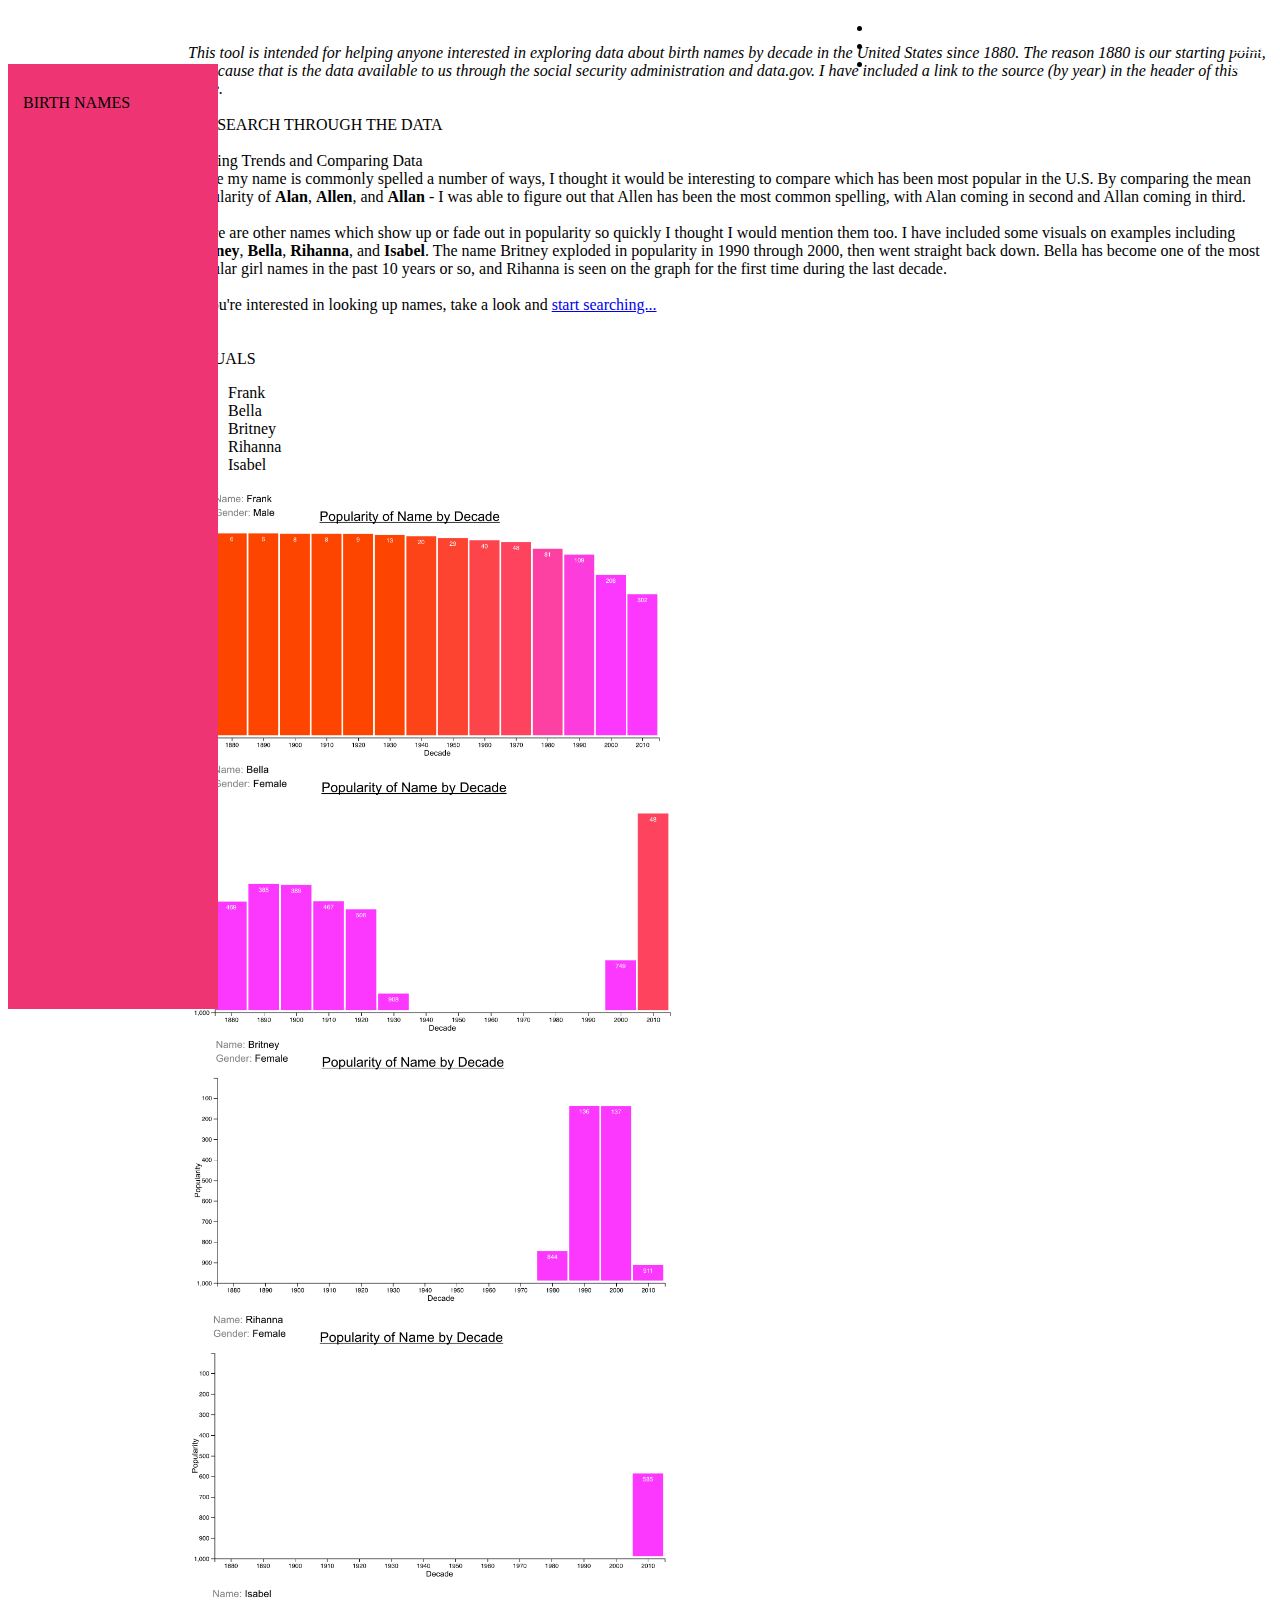
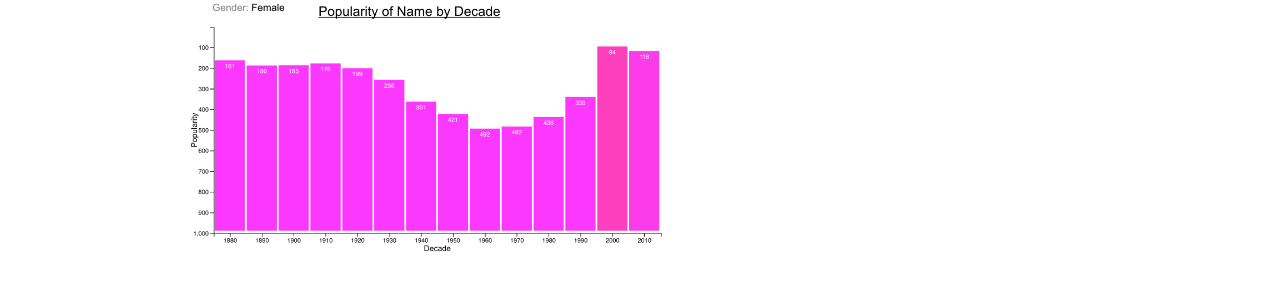
<file: article.html>
<!doctype html>
<html>
  <head>
    <meta charset="utf-8">
    <meta http-equiv="X-UA-Compatible" content="IE=edge">
    <meta name="viewport" content="width=device-width, initial-scale=1">
    <link href="//cdn.muicss.com/mui-latest/css/mui.min.css" rel="stylesheet" type="text/css" />
    <link href="static/article.css" rel="stylesheet" type="text/css" />
    <script src="//cdn.muicss.com/mui-latest/js/mui.min.js"></script>
  </head>
  <body>
  <header class="mui-appbar mui--z1">
      <div class="mui-container">
        <table width="100%">
          <tr class="mui--appbar-height">
            <td class="mui--text-title"><a href="index.html">U.S. Names 1880 - 2010</a></td>
            <td align="right">
              <ul class="mui-list--inline mui--text-body2">
                <li><a href="index.html">Graph</a></li>
                <li><a href="article.html">Article</a></li>
                <li><a target="_" href="https://catalog.data.gov/dataset/baby-names-from-social-security-card-applications-national-level-data">Source</a></li>
              </ul>
            </td>
          </tr>
        </table>
      </div>
    </header>  
    <div class="mui--appbar-height"></div>  
    <div id="sidebar">
      <div class="mui--text-white mui--text-display1 mui--align-vertical">BIRTH NAMES</div>
    </div>
    <div id="content" class="mui-container-fluid">
      <div class="mui-row">
        <div class="mui-col-sm-10 mui-col-sm-offset-1">
          <br>
          <br>
          <div><i>
            This tool is intended for helping anyone interested in exploring data about birth names by decade in the United States since 1880.
            The reason 1880 is our starting point, is because that is the data available to us through the social security administration and data.gov. 
            I have included a link to the source (by year) in the header of this page. </i>
          </div>
          <br>
          <div class="mui--text-black-54 mui--text-body2">MY SEARCH THROUGH THE DATA</div>
          <div class="mui-divider"></div>
          <br>
          <div class="mui--text-headline">Finding Trends and Comparing Data</div>
          <div>
            Since my name is commonly spelled a number of ways, I thought it would be interesting to compare which has been most popular in the U.S. 
            By comparing the mean popularity of <span class="bold">Alan</span>, <span class="bold">Allen</span>, and
            <span class="bold">Allan</span>  - I was able to figure out that Allen has been the most common spelling, with Alan coming in second and Allan coming in third.
            <br>
            <br>
            There are other names which show up or fade out in popularity so quickly I thought I would mention them too. I have included 
            some visuals on examples including <span class="bold">Britney</span>, <span class="bold">Bella</span>, <span class="bold">Rihanna</span>, and <span class="bold">Isabel</span>.
            The name Britney exploded in popularity in 1990 through 2000, then went straight back down. Bella has become one of the 
            most popular girl names in the past 10 years or so, and Rihanna is seen on the graph for the first time during the last decade.
            <br>
            <br>
            If you're interested in looking up names, take a look and <a href="index.html">start searching...</a>
          </div>
          <br>
          <br>
          <div class="mui--text-black-54 mui--text-body2">VISUALS</div>
          <div class="mui-divider"></div>
  

          <ul class="mui-tabs__bar">
          <li class="mui--is-active"><a data-mui-toggle="tab" data-mui-controls="pane-default-1">Frank</a></li>
          <li><a data-mui-toggle="tab" data-mui-controls="pane-default-2">Bella</a></li>
          <li><a data-mui-toggle="tab" data-mui-controls="pane-default-3">Britney</a></li>
          <li><a data-mui-toggle="tab" data-mui-controls="pane-default-4">Rihanna</a></li>
          <li><a data-mui-toggle="tab" data-mui-controls="pane-default-5">Isabel</a></li>
          </ul>
          <div class="mui-tabs__pane mui--is-active" id="pane-default-1">
              <img src="img/frank.png" width="500px" height="270">
          </div>
          <div class="mui-tabs__pane" id="pane-default-2">
              <img src="img/bella.png" width="500px" height="270">
          </div>
          <div class="mui-tabs__pane" id="pane-default-3">
              <img src="img/Britney.png" width="500px" height="270">
          </div>
          <div class="mui-tabs__pane" id="pane-default-4">
              <img src="img/Rihanna.png" width="500px" height="270">
          </div>
          <div class="mui-tabs__pane" id="pane-default-5">
              <img src="img/Isabel.png" width="500px" height="270">
          </div>
          <br>
          <br>
        </div>
      </div>
    </div>
  </body>
</html>
</file>
<file: static/article.css>
/**
 * Header CSS
 */

header {
  position: fixed;
  top: 0;
  right: 0;
  left: 0;
  z-index: 2;
}

header ul.mui-list--inline {
  margin-bottom: 0;
}

header a {
  color: white;
}

/**
 * Body CSS
 */

html,
body {
  height: 100%;
}

html,
body,
input,
textarea,
buttons {
  -webkit-font-smoothing: antialiased;
  -moz-osx-font-smoothing: grayscale;
  text-shadow: 1px 1px 1px rgba(0, 0, 0, 0.004);
}


/**
 * Sidebar CSS
 */

#sidebar {
  background-color: #ef3474;
  padding: 15px;
  margin-top: 64px;
}

@media (min-width: 768px) {
  #sidebar {
    position: fixed;
    top: 0;
    bottom: 0;
    width: 180px;
    height: 100%;
    padding-top: 30px;
  }
}


/**
 * Content CSS
 */
@media (min-width: 768px) {
  #content {
    margin-left: 180px;
  }
}

.bold {
    font-weight: bold;
}
</file>
